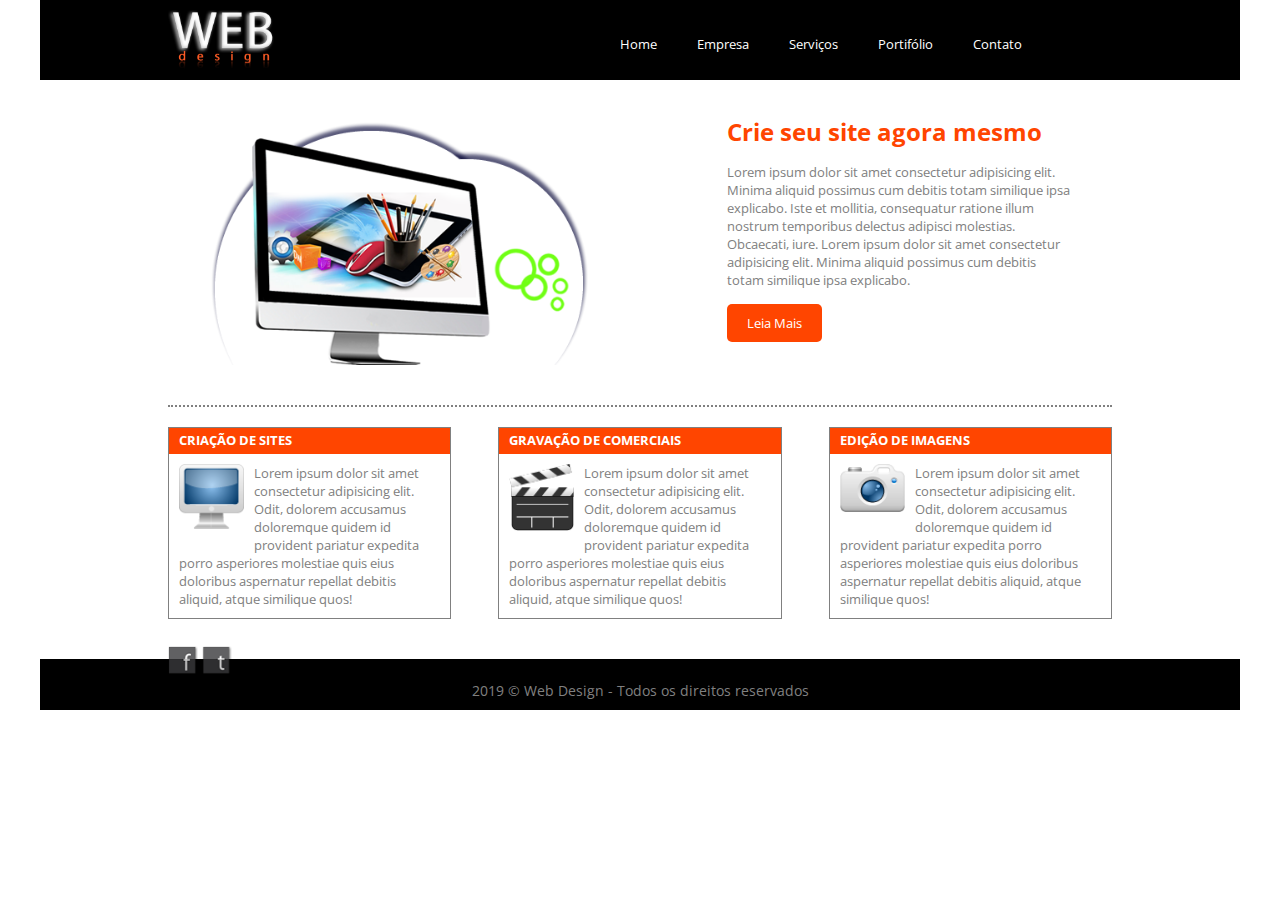
<file: index.html>
<!DOCTYPE html>
<html lang="pt-br">

<head>
    <meta charset="UTF-8">
    <meta name="viewport" content="width=device-width, initial-scale=1.0">
    <meta http-equiv="X-UA-Compatible" content="ie=edge">
    <title>Web Design</title>
    <link rel="shortcut icon" href="image/favicon.ico" />

    <link rel="stylesheet" href="https://use.fontawesome.com/releases/v5.7.2/css/all.css">
    <link rel="stylesheet" href="css/estilos.css">
</head>

<body>
    <header>
        <label for="menu">
            <i class="fas fa-bars"></i>
        </label>
        <a href="#" id="topo" name="topo"></a>
        <img src="image/logo.PNG" alt="logotipo">
        
        <input type="checkbox" id="menu">
        
        <nav>
            <label for="menu">X</label>
            <a href="#">Home</a>
            <a href="#">Empresa</a>
            <a href="#">Serviços</a>
            <a href="#">Portifólio</a>
            <a href="#">Contato</a>
            
            
        </nav>
    </header>

    <main>
        <section id="sessao-principal">
            <figure>
                <img src="image/banner.png" alt="Banner">
            </figure>

            <article>
                <h1>Crie seu site agora mesmo</h1>
                <p>
                    Lorem ipsum dolor sit amet consectetur adipisicing elit. Minima aliquid possimus cum debitis totam
                    similique ipsa explicabo. Iste et mollitia, consequatur ratione illum nostrum temporibus delectus
                    adipisci molestias. Obcaecati, iure.
                    Lorem ipsum dolor sit amet consectetur adipisicing elit. Minima aliquid possimus cum debitis totam
                    similique ipsa explicabo.
                </p>
                <a href="#">Leia Mais</a>
            </article>
        </section>

        <section id="produtos">
            <article>
                <h2>Criação de Sites</h2>
                <img src="image/icone1.png" alt="computador">
                <p>
                    Lorem ipsum dolor sit amet consectetur adipisicing elit. Odit, dolorem accusamus doloremque quidem
                    id provident pariatur expedita porro asperiores molestiae quis eius doloribus aspernatur repellat
                    debitis aliquid, atque similique quos!
                </p>
            </article>

            <article>
                <h2>Gravação de Comerciais</h2>
                <img src="image/icone2.png" alt="claquete">
                <p>
                    Lorem ipsum dolor sit amet consectetur adipisicing elit. Odit, dolorem accusamus doloremque quidem
                    id provident pariatur expedita porro asperiores molestiae quis eius doloribus aspernatur repellat
                    debitis aliquid, atque similique quos!
                </p>
            </article>

            <article>
                <h2>Edição de Imagens</h2>
                <img src="image/icone3.png" alt="computador">
                <p>
                    Lorem ipsum dolor sit amet consectetur adipisicing elit. Odit, dolorem accusamus doloremque quidem
                    id provident pariatur expedita porro asperiores molestiae quis eius doloribus aspernatur repellat
                    debitis aliquid, atque similique quos!
                </p>
            </article>
        </section>
    </main>

    <footer>
        <img src="image/face.png" alt="">
        <img src="image/t.png" alt="">
        <p>2019 &copy; Web Design - Todos os direitos reservados</p>
    </footer>
</body>

</html>
</file>
<file: css/estilos.css>
@import url('https://fonts.googleapis.com/css?family=Open+Sans');

/* Reset de propriedades */
* {
    margin: 0;
    padding: 0;
    box-sizing: border-box;
}

body {
    font-family: 'Open Sans', sans-serif;
    color: grey;
    scroll-behavior: smooth;
}

/* Mobile First - CSS do mobile */

/* ********************CABEÇALHO************** */
header {
    display: flex;
    justify-content: space-between;
    position: relative;
    padding: 5px 5px 0 5px;
    background-color: black;
}
header #topo {
    visibility: hidden;
    width: 0;
}
header i {
    font-size: 2rem;
    color: white;
    cursor: pointer;
}

header img {
    height: 56px;
    margin-right: calc(50% - (97px / 2 ) );
}

header input { display: none; }

header input:checked ~ nav {
    display: flex;
    left: 0;
}

header nav {
    display: flex;
    flex-direction: column;
    position: absolute;
    top: 60px;
    left: -100%;
    width: 100%;
    padding: 0 10% 5px 10%;
    background-color: black;
    transition: left .7s;
}

header nav a {
    color: white;
    text-align: center;
    text-decoration: none;
    transition: padding-left .2s;
}

header nav a:hover {
    padding-left: 10px;
    color: orange;
    background-color: orangered;
    border-radius: 3px;
}

header nav label {
    text-align: right;
    color: orangered;
    opacity: 0;
    transition: opacity 1s;
    transition-delay: .5s;
}
header input:checked ~ nav>label {
    opacity: 1;
}
/* ********************MAIN************** */

main {
    padding-top: 15px;
    padding-right: 10px;
    padding-left: 10px;
}

/* ********************SESSÃO PRINCIPAL************** */
#sessao-principal {
    padding-bottom: 15px;
    border-bottom: 2px dotted grey;
}

#sessao-principal figure {
    display: flex;
    justify-content: center;
}

#sessao-principal figure img {
    height: 150px;
    margin-left: -20px;
}

article {
    font-size: 0.8rem;
}

#sessao-principal article h1 {
    width: 80%;
    margin-top: 15px;
    font-size: 1.5rem;
    color: orangered;
}

#sessao-principal article p {
    width: 90%;
    margin-top: 15px;
}

#sessao-principal article a {
    display: inline-block;
    margin-top: 15px;
    padding: 10px 20px;
    text-decoration: none;
    background-color: orangered;
    color: white;
    border-radius: 5px;

}

/* ********************SESSÃO PRODUTOS************** */
#produtos { margin-top: 15px; }

#produtos article { border: 1px solid grey; }

#produtos article h2 {
    padding-right: 10px;
    padding-left: 10px;
    /* para estudo do line height 
       - gerando padding top e bottom através 
       da altura da linha 
    */
    line-height: 2rem;
    font-size: 0.8rem;
    text-transform: uppercase;
    background-color: orangered;
    color: white;
}

#produtos article img {
    float: left;
    margin: 10px;
}

#produtos article p {
    padding: 10px;
}

/* ********************SESSÃO PRODUTOS************** */
footer {
    position: relative;
    margin-top: 25px;
    padding-left: 5px;
    padding-bottom: 15px;
    background-color: black;
}

footer img {
    width: 30px;
    margin-top: -15px;
}

footer p {
    width: 80%;
    margin: 0 auto;
    font-size: 0.7rem;
    text-align: center;
}

/* Tablets */
@media screen and (min-width: 768px){
   
/* ********************HEADER************** */
    header { padding: 10px 10px 0 10px; }

    header i { font-size: 3rem; }

    header img {
        height: 75px;
        margin-right: calc(50% - (132px / 2 ) );
    }

    header nav { top: 80px; }

    header nav a { font-size: 1.5rem; }

    /* ********************MAIN************** */
    main {
        padding-right: 20px;
        padding-left: 20px;
    }

    #sessao-principal {
        padding-bottom: 40px;
        border-width: 4px;
    }

    #sessao-principal figure img {
        height: 410px;
        margin-left: -50px;
    }

    #sessao-principal article h1 {
        width: 100%;
        margin-top: 40px;
        font-size: 3.3rem;
    }

    #sessao-principal article p {
        width: 100%;
        margin-top: 40px;
        font-size: 1.5rem;
    }

    #sessao-principal article a {
        margin-top: 40px;
        padding: 20px 50px;
        font-size: 1.2rem;
    }

    /**************SESSÃO PRODUTOS***********/
    #produtos { margin-top: 40px; }

    #produtos article h2 {
        padding-right: 20px;
        padding-left: 20px;
        font-size: 1.5rem;
        line-height: 3rem;
    }

    #produtos article img {
        margin: 20px;
        width: 90px;
    }

    #produtos article p {
        padding: 20px;
        font-size: 1.5rem;
    }

    /* footer */
    footer {
        margin-top: 40px;
        padding-left: 10px;
        padding-bottom: 20px;
    }

    footer img {
        width: 44px;
        margin-top: -20px;
    }

    footer p {
        width: 100%;
        font-size: 1.2rem;
        text-align: center;
    }
 }

 /* Desktop */
@media screen and (min-width: 992px){
    header, main, footer {
        padding-left: 10%;
        padding-right: 10%;
    }
    header {
        padding-bottom: 10px;
        padding-top: 0;
    }

    header label {
        display: none;
    }

    header img{
        height: 60px;
        margin-top: 10px;
    }

    header nav {
        flex-direction: row;
        justify-content: flex-start;
        position: static;
        margin-left: -80px;
        padding: 0;
        /* border: 1px solid red; */
    }

    header nav a {
        font-size: .8rem;
        padding: 35px 20px 10px 20px;
        /* border: 1px solid white; */
    }

    header nav a:hover {
        color: white;
        padding-left: 20px;
        border-radius: 0px 0px 8px 8px;
    }

    #sessao-principal {
        display: flex;
        justify-content: space-between;
        margin-top: 20px;
        border-width: 2px;
    }

    #sessao-principal figure {
        width: 50%;
        min-width: 480px;
    }

    #sessao-principal figure img { height: 250px; }

    #sessao-principal article {
        width: 40%;
        min-width: 385px;
    }

    #sessao-principal article h1 {
        margin-top: 0;
        font-size: 1.5rem;
    }

    #sessao-principal article p {
        width: 90%;
        margin-top: 15px;
        font-size: 0.8rem;
    }

    #sessao-principal article a {
        font-size: 0.8rem;
        margin-top: 15px;
        padding: 10px 20px;
    }

    #produtos {
        display: flex;
        flex-direction: row;
        justify-content: space-between;
        margin-top: 20px;
    }

    #produtos article { width: 33%; }

    #produtos article h2 {
        padding: 0 10px;
        font-size: 0.8rem;
        line-height: 1.6rem;
    }

    #produtos article img { 
        width: 65px;
        margin: 10px; 
    }

    #produtos article p {
        padding: 10px;
        font-size: 0.8rem;
    }

    footer { 
        padding-bottom: 10px;
    }
    
    footer img { 
        width: 30px;
        margin-top: -20px;
    }

    footer p { 
        font-size: 0.9rem;
    }
}

@media screen and (min-width: 1200px){
    header, main, footer {
        max-width: 1200px;
        padding-left: 10%;
        padding-right: 10%;
        margin-left: auto;
        margin-right: auto;
    }

    #sessao-principal figure  {
        min-width: 480px;
    }

    #produtos article {
        width: 30%;
        min-width: 278px;
    }
}
</file>
